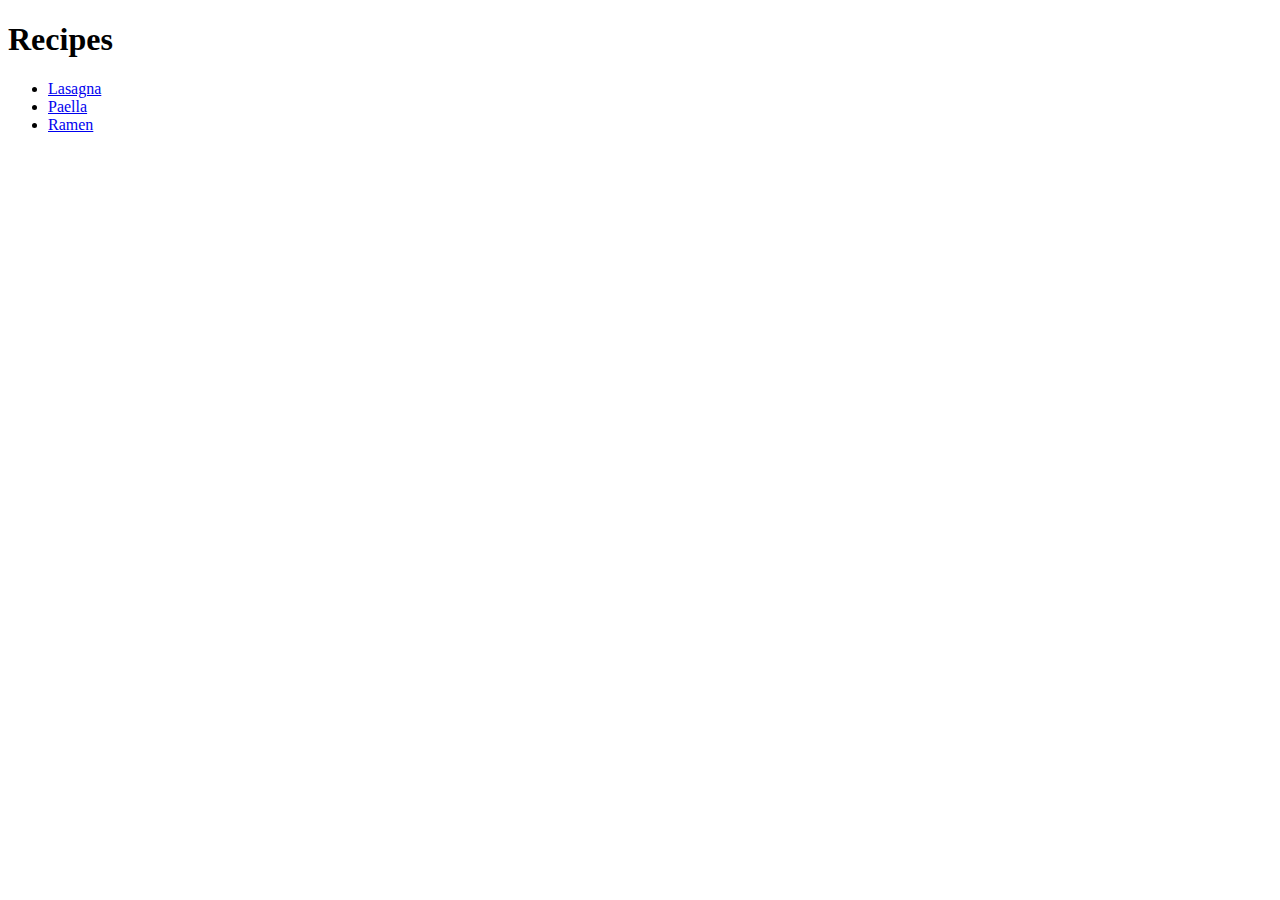
<file: index.html>
<!DOCTYPE html>
<html lang="en">
<head>
    <meta charset="UTF-8">
    <meta name="viewport" content="width=device-width, initial-scale=1.0">
    <title>Odin Recipes</title>
</head>
<body>
    <h1>Recipes</h1>
    <ul>
        <li><a href="recipes/lasagna.html">Lasagna</a></li>
        <li><a href="recipes/paella.html">Paella</a></li>
        <li><a href="recipes/ramen.html">Ramen</a></li>
    </ul>
</body>
</html>
</file>
